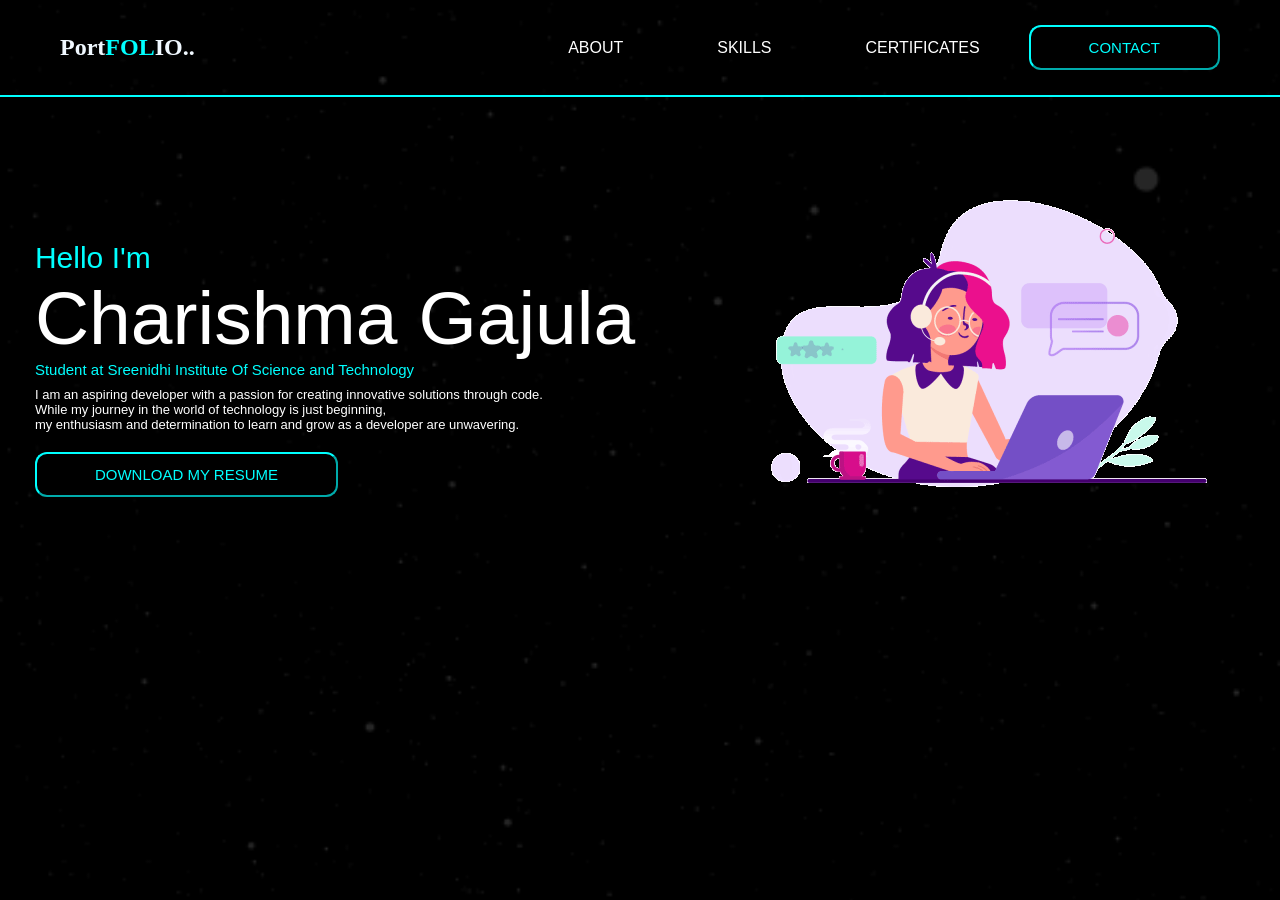
<file: BHARAT_INTERN/PORTFOLIO/index.html>
<!DOCTYPE html>
<html lang="en">
<head>
    <meta charset="UTF-8">
    <meta name="viewport" content="width=device-width, initial-scale=1.0">
    <title>Portfolio</title>
    <link rel="stylesheet" href="./style1.css">
</head>
<body>
    <div>
        <header>
            <nav class="navbar">
                <div>
                    <h1>Port<span>FOL</span>IO..</h1>
                </div>
                <div>
                    <ul class="list">
                        <a class="a" href="./index.html">ABOUT</a>
                        <a class="a"  href="./skills.html">SKILLS</a>
                        <a class="a"  href="./certificates.html">CERTIFICATES</a>
                        <button><a class="ba" href="./contact.html">CONTACT</a></button>
                    </ul>
                </div>
            </nav>
            <hr class="hr">
        </header>
        <section>
            <div class="about">
                <div class="right-section">
                    <span class="span">Hello </span>
                    <span class="span">I'm</span>
                    <h1 class="heading">Charishma Gajula</h1>
                    <h3 class="clg">Student at Sreenidhi Institute Of Science and Technology</h3>
                    <p class="para">I am an aspiring developer with a passion for creating innovative 
                        solutions through code.<br> While my journey in the world of technology is just 
                        beginning, <br>my enthusiasm and determination to learn and grow as a developer are 
                        unwavering.
                    </p>  
                </div>
                <div>
                    <button>
                        <a class="ba" download href="./assets/Resume.pdf">DOWNLOAD MY RESUME</a>
                    </button>
                </div>
            </div>
            <div>
                <img src="./assets/d5.gif" alt="pic">
            </div>
        </section>
        <footer>

        </footer>
    </div>
</body>
</html>
</file>
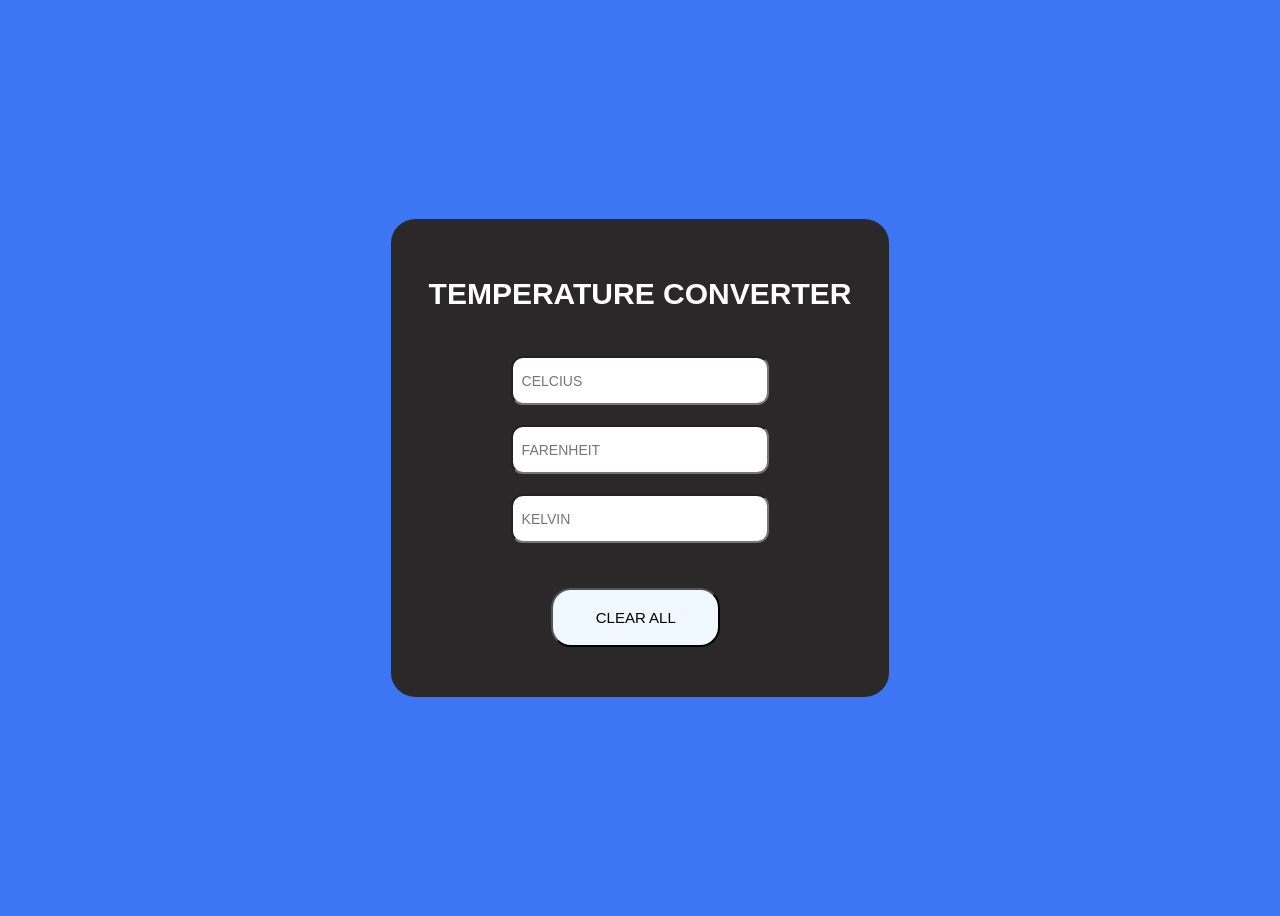
<file: BHARAT_INTERN/TEMPERATURE_CONVERTER/index.html>
<!DOCTYPE html>
<html lang="en">
<head>
    <meta charset="UTF-8">
    <meta name="viewport" content="width=device-width, initial-scale=1.0">
    <title>Task2</title>
    <link rel="stylesheet" href="./style.css">
</head>
<body>
    <div class="container">
        <div class="heading">
            <h1>TEMPERATURE CONVERTER</h1>
        </div>
        <div class="box">
            <div class="temp">
                <input class="Input" id="celcius" type="number" placeholder="CELCIUS">
            </div>
            <div class="temp">
                <input class="Input"  id="farenheit" type="number" placeholder="FARENHEIT">
            </div>
            <div class="temp">
                <input class="Input"  id="kelvin" type="number" placeholder="KELVIN">
            </div>
        </div>
        <div class="button">
            <button id="button">
                CLEAR ALL
            </button>
        </div>
    </div>
    <script src="./script.js"></script>
</body>
</html>
</file>
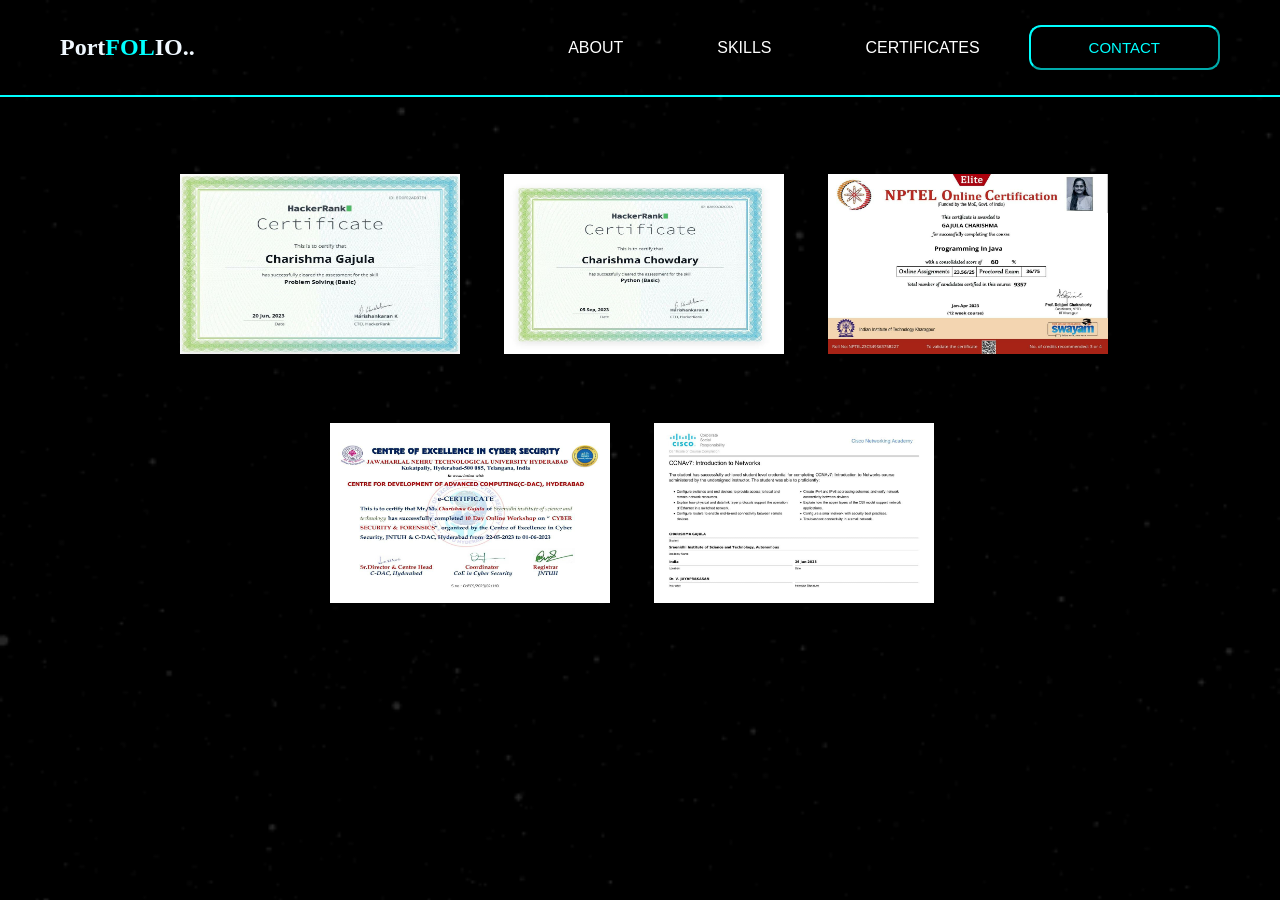
<file: BHARAT_INTERN/PORTFOLIO/certificates.html>
<!DOCTYPE html>
<html lang="en">
<head>
    <meta charset="UTF-8">
    <meta name="viewport" content="width=device-width, initial-scale=1.0">
    <title>Certificates</title>
    <link rel="stylesheet" href="style3.css">
</head>
<body>
    <header>
        <nav class="navbar">
            <div>
                <h1>Port<span>FOL</span>IO..</h1>
            </div>
            <div>
                <ul class="list">
                    <a class="a" href="./index.html">ABOUT</a>
                    <a class="a"  href="./skills.html">SKILLS</a>
                    <a class="a"  href="./certificates.html">CERTIFICATES</a>
                    <button><a class="ba" href="./contact.html">CONTACT</a></button>
                </ul>
            </div>
        </nav>
        <hr>
    </header>
    <section>
        <h1 class="heading1">Certificates..!</h1>
            <div class="certificates">
                <img class="img3" src="./assets/problem solving.jpg" alt="problem solving">
                <img class="img3" src="./assets/pythonc.jpg" alt="python.png">
                <img class="img3" src="./assets/nptel.jpg" alt="nptel.png">
            </div>
            <div class="lol">
                <img class="img3" src="./assets/cyber security.jpg" alt="cyber security">
                <img class="img3" src="./assets/cisco.jpg" alt="cisco">
            </div>
    </section>
    <footer>

    </footer>
</body>
</html>
</file>
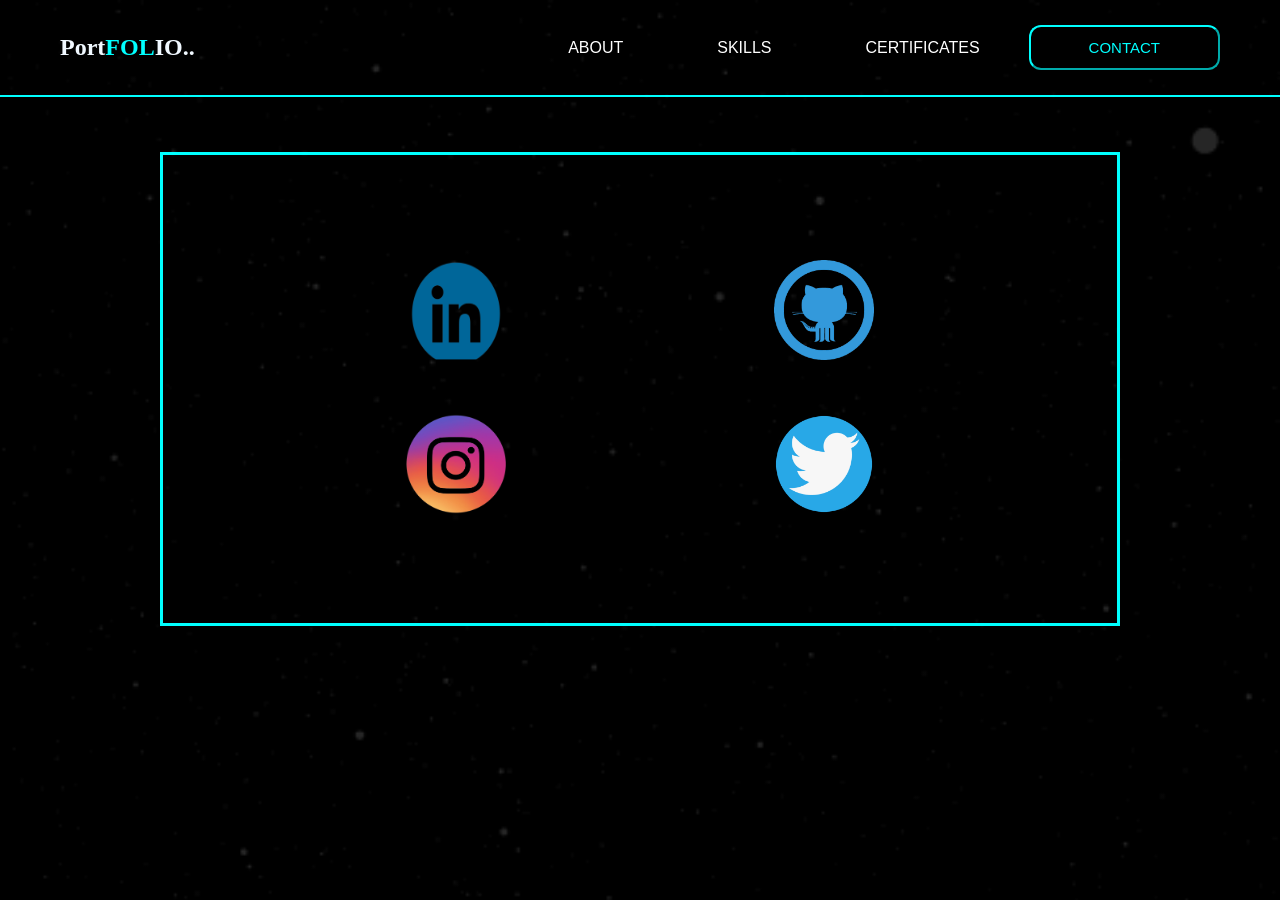
<file: BHARAT_INTERN/PORTFOLIO/contact.html>
<!DOCTYPE html>
<html lang="en">
<head>
    <meta charset="UTF-8">
    <meta name="viewport" content="width=device-width, initial-scale=1.0">
    <title>Contact</title>
    <link rel="stylesheet" href="style4.css">
</head>
<body>
    <header>
        <nav class="navbar">
            <div>
                <h1>Port<span>FOL</span>IO..</h1>
            </div>
            <div>
                <ul class="list">
                    <a class="a" href="./index.html">ABOUT</a>
                    <a class="a"  href="./skills.html">SKILLS</a>
                    <a class="a"  href="./certificates.html">CERTIFICATES</a>
                    <button><a class="ba" href="./contact.html">CONTACT</a></button>
                </ul>
            </div>
        </nav>
        <hr>
    </header>
    <section>
        <div class="border">
        <div class="li">
            <a href="https://www.linkedin.com/in/charishma-gajula-1b1122263"><img class="img4" src="./assets/linkedin.png" alt="linkedin"></a>
            <a href="https://github.com/charishma1309"><img  class="img4" src="./assets/gith-removebg-preview.png" alt="gith.pngf"></a>
        </div>
        <div class="in">
            <a href="https://www.instagram.com/_charishma_13"><img  class="img4" src="./assets/insta-removebg-preview.png" alt="insta"></a>
            <a href="https://twitter.com/_charishma_13"><img class="img4" src="./assets/twi.png" alt="twitter"></a>
        </div>
        </div>
    </section>
    <footer>

    </footer>
</body>
</html>
</file>
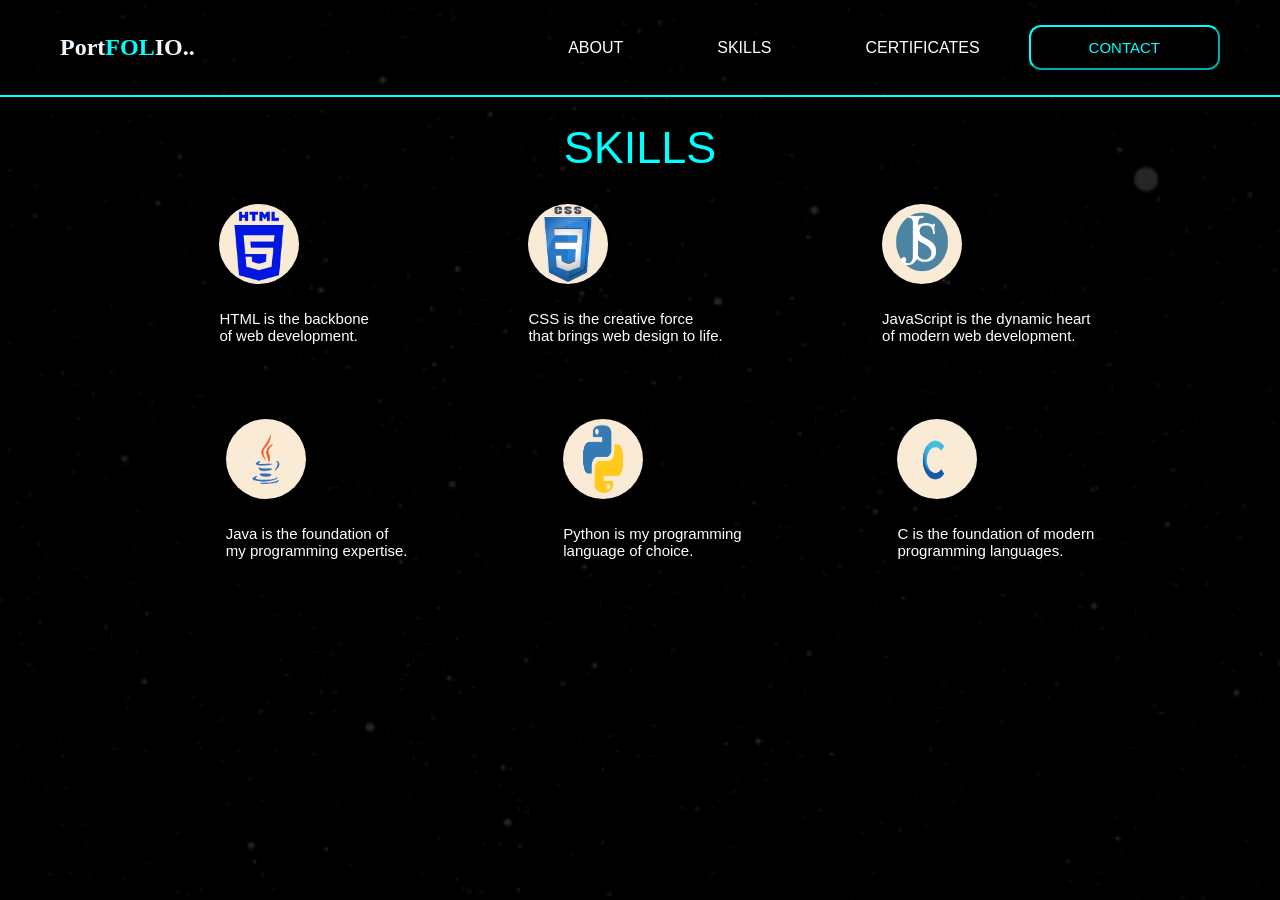
<file: BHARAT_INTERN/PORTFOLIO/skills.html>
<!DOCTYPE html>
<html lang="en">
<head>
    <meta charset="UTF-8">
    <meta name="viewport" content="width=device-width, initial-scale=1.0">
    <title>SKILLS</title>
    <link rel="stylesheet" href="style2.css">
</head>
<body>
    <header>
        <nav class="navbar">
            <div>
                <h1>Port<span>FOL</span>IO..</h1>
            </div>
            <div>
                <ul class="list">
                    <a class="a" href="./index.html">ABOUT</a>
                    <a class="a"  href="./skills.html">SKILLS</a>
                    <a class="a"  href="./certificates.html">CERTIFICATES</a>
                    <button ><a class="ba" href="./contact.html">CONTACT</a></button>
                </ul>
            </div>
        </nav>
        <hr>
    </header>
    <section>
        <div>
            <h1 class="heading1">SKILLS</h1>
        </div>
        <div class="skills">
          <div class="firstset">
            <div class="html">
                <img class="img2" src="./assets/html-removebg-preview.png" alt="html">;
                <h3>HTML</h3>
                <p class="para">HTML is the backbone<br>of web development.</p>
            </div>
            <div class="css">
                <img class="img2" src="./assets/css-removebg-preview.png" alt="css.png">
                <h3>CSS</h3>
                <p class="para">CSS is the creative force <br>that brings web design to life.</p>
            </div>
            <div>
                <img class="img2" src="./assets/js-removebg-preview.png" alt="js.png">
                <h3>JAVA SCRIPT</h3>
                <p class="para">JavaScript is the dynamic heart<br>of modern web development.</p>
            </div>
          </div>
          <div class="secondset">
            <div class="java">
                <img class="img2" src="./assets/java1-removebg-preview.png" alt="java">
                <h3>Java</h3>
                <p class="para">Java is the foundation of<br>my programming expertise.</p>
            </div>
            <div class="python">
                <img class="img2" src="./assets/python-removebg-preview (1).png" alt="python">
                <h3>PYTHON</h3>
                <p class="para">Python is my programming<br>language of choice.</p>
            </div>
            <div class="c">
                <img class="img2" src="./assets/c-removebg-preview.png" alt="c.png">
                <h3>C</h3>
                <p class="para">C is the foundation of modern<br> programming languages.</p>
            </div>
           </div>
        </div>
    </section>
    <footer>

    </footer>
</body>
</html>
</file>
<file: BHARAT_INTERN/PORTFOLIO/style1.css>
@import url('https://fonts.googleapis.com/css2?family=Work+Sans:wght@300&display=swap');
*{
    margin: 0px;
    padding: 0px;
    box-sizing: border-box;
}
body{
    width: 100%;
    height: 100%;
    background-image: linear-gradient(rgba(0, 0, 0, 0.85), rgba(0, 0, 0, 0.85)),url(./assets/b6.gif);
    background-size: cover;
    background-attachment: fixed;
}
.navbar{
    color: aliceblue;
    display:flex;
    align-items: center;
    justify-content: space-between;
    margin-top: 25px;
    padding: 0px 60px 25px 60px;
}
section{
    display: flex;
    color: white;
    align-items: center;
    justify-content: space-around;
    gap:60px;  
    padding:85px 10px 0px 10px;
}
.right-section{
    padding:20px 0px 20px 0px;
    gap:10px;
}
span{
    color:aqua;
}
.hey{
    height: 550px;
    width:375px;
    
}
.span{
    font-size: 30px;
    font-family:Verdana, Geneva, Tahoma, sans-serif;
    font-weight: 100;
}
.heading{
    font-size: 75px;
    font-family:Verdana, Geneva, Tahoma, sans-serif;
    font-weight: 200;
    color:white;

}
.clg{
    padding:0px 0px 9px 0px;
    color:aqua;
    font-family:Verdana, Geneva, Tahoma, sans-serif;
    font-weight: 100;
    font-size: 15px;
}
.para
{
    font-size: 13px;
    font-weight: 100;
    font-family:Verdana, Geneva, Tahoma, sans-serif;
    color: white;
}
.a{
    color: white;
    align-items: center;
    justify-content: space-around;
    padding: 0px 45px 0px 45px;
    text-decoration: none;
    font-family: Verdana, Geneva, Tahoma, sans-serif;
}
button{

    border-radius: 12px;
    color:aqua;
    background-color:black;
    padding: 8px 29px;
    border-color:aqua;
    border-width: 2.5px;
    height: 45px;
    font-family: Verdana, Geneva, Tahoma, sans-serif;
}
hr {
    height: 2px;
    background-color:aqua;
    border: none;
}
.ba{
    padding: 8px 29px;
    color: aqua;
    font-family: Verdana, Geneva, Tahoma, sans-serif;
    text-decoration: none;
    font-size: 15px;
}
button:hover{
    height:60px;
}
.a:hover{
    color: aqua;
    font-size: 20px;
}
</file>
<file: BHARAT_INTERN/TEMPERATURE_CONVERTER/style.css>
body{
    height:100vh;
    display: flex;
    align-items: center;
    justify-content: space-around;
    background-color:rgb(60, 118, 243);

}
.container{
    /* background-image:linear-gradient(45deg,rgba(0,0,0,0.9),rgba(141, 137, 137, 0.5)); */
    background-color: rgb(42, 40, 40);
    padding:3%;
    border-radius: 5%;
}
.temp{
    display: flex;
    align-items: center;
    display: flex;
    align-items: center;
    justify-content: space-around;
    margin:20px 0px 20px 0px;
}
.Input{
    height:45px;
    width:58%;
    color: black;
    font-size: 14px;
    border-radius: 12px;
    padding:0px 0px 0px 2%;
}
/* .box{
    padding:5%;
    margin:5%;
} */
button{
    margin:25px 0px 12px 29%;
    padding:19px;
    height:40%;
    width:40%;
    border-radius: 20px;
    background-color:aliceblue;
    border-color: black;
    border-width: 2px;
    color: black;
    font-size: 15px;
    font-family:Verdana, Geneva, Tahoma, sans-serif
}
.heading{
    padding:0px 0px 5px 0px;
    color: white;
    font-size: 15px;
    font-family: Verdana, Geneva, Tahoma, sans-serif;
}
</file>
<file: BHARAT_INTERN/PORTFOLIO/style3.css>
@import url('https://fonts.googleapis.com/css2?family=Work+Sans:wght@300&display=swap');
*{
    margin: 0px;
    padding: 0px;
    box-sizing: border-box;
}
body{
    width: 100%;
    height: 100%;
    background-image: linear-gradient(rgba(0, 0, 0, 0.85), rgba(0, 0, 0, 0.85)),url(./assets/b6.gif);
    background-size: cover;
    background-attachment: fixed;
}
.navbar{
    color: aliceblue;
    display:flex;
    align-items: center;
    justify-content: space-between;
    margin-top: 25px;
    padding: 0px 60px 25px 60px;
}
.a{
    color: white;
    align-items: center;
    justify-content: space-around;
    padding: 0px 45px 0px 45px;
    text-decoration: none;
    font-family: Verdana, Geneva, Tahoma, sans-serif;
}
span{
    color:aqua;
}
button{

    border-radius: 12px;
    color:aqua;
    background-color:black;
    padding: 8px 29px;
    border-color:aqua;
    border-width: 2.5px;
    height: 45px;
    font-family: Verdana, Geneva, Tahoma, sans-serif;
}
hr {
    height: 2px;
    background-color:aqua;
    border: none;
}
.ba{
    padding: 8px 29px;
    color: aqua;
    font-family: Verdana, Geneva, Tahoma, sans-serif;
    text-decoration: none;
    font-size: 15px;
}
button:hover{
    height:60px;
}
.a:hover{
    color: aqua;
    font-size: 20px;
}
.thirdset{
    display: contents;
    align-items: center;
    justify-content: space-around;
}
section{
    padding:30px 0px 0px 150px;
    align-items: center;
    justify-content:space-around;
    
}
.img3{
    margin:10px;
    padding: 10px 0px 10px 20px;
    height:200px;
    width:300px;
}
.lol
{
    padding:25px 0px 25px 150px;
    align-items: center;
    justify-content: space-around;
}
.img3:hover{
    height:300px;
    width:450px;
}
</file>
<file: BHARAT_INTERN/PORTFOLIO/style4.css>
@import url('https://fonts.googleapis.com/css2?family=Work+Sans:wght@300&display=swap');
*{
    margin: 0px;
    padding: 0px;
    box-sizing: border-box;
}
body{
    width: 100%;
    height: 100%;
    background-image: linear-gradient(rgba(0, 0, 0, 0.85), rgba(0, 0, 0, 0.85)),url(./assets/b6.gif);
    background-size: cover;
    background-attachment: fixed;
}
.navbar{
    color: aliceblue;
    display:flex;
    align-items: center;
    justify-content: space-between;
    margin-top: 25px;
    padding: 0px 60px 25px 60px;
}
.a{
    color: white;
    align-items: center;
    justify-content: space-around;
    padding: 0px 45px 0px 45px;
    text-decoration: none;
    font-family: Verdana, Geneva, Tahoma, sans-serif;
}
span{
    color:aqua;
}
button{

    border-radius: 12px;
    color:aqua;
    background-color:black;
    padding: 8px 29px;
    border-color:aqua;
    border-width: 2.5px;
    height: 45px;
    font-family: Verdana, Geneva, Tahoma, sans-serif;
}
hr {
    height: 2px;
    background-color:aqua;
    border: none;
}
.ba{
    padding: 8px 29px;
    color: aqua;
    font-family: Verdana, Geneva, Tahoma, sans-serif;
    text-decoration: none;
    font-size: 15px;
}
button:hover{
    height:60px;
}
.a:hover{
    color: aqua;
    font-size: 20px;
}
section{
    padding:35px 150px 35px 150px;
    /* border:1px;
    border-color: aliceblue; */
    
}
.li{
    display: flex;
    align-items: center;
    justify-content: space-evenly;
    margin-top: 80px;
    /* margin-bottom: 80px; */
}
section .img4{
    height:100px;
    width:100px;
    margin:25px;
    /* gap:30px; */
}
.in{
    display: flex;
    align-items: center;
    justify-content: space-evenly;
    margin-bottom: 80px;
}
.border{
    margin:20px 10px 20px 10px;
    border-style: solid;
    border-color:aqua;
}
</file>
<file: BHARAT_INTERN/PORTFOLIO/style2.css>
@import url('https://fonts.googleapis.com/css2?family=Work+Sans:wght@300&display=swap');
*{
    margin: 0px;
    padding: 0px;
    box-sizing: border-box;
}
body{
    width: 100%;
    height: 100%;
    background-image: linear-gradient(rgba(0, 0, 0, 0.85), rgba(0, 0, 0, 0.85)),url(./assets/b6.gif);
    background-size: cover;
    background-attachment: fixed;
}
.navbar{
    color: aliceblue;
    display:flex;
    align-items: center;
    justify-content: space-between;
    margin-top: 25px;
    padding: 0px 60px 25px 60px;
}
.a{
    color: white;
    align-items: center;
    justify-content: space-around;
    padding: 0px 45px 0px 45px;
    text-decoration: none;
    font-family: Verdana, Geneva, Tahoma, sans-serif;
}
span{
    color:aqua;
}
button{

    border-radius: 12px;
    color:aqua;
    background-color:black;
    padding: 8px 29px;
    border-color:aqua;
    border-width: 2.5px;
    height: 45px;
    font-family: Verdana, Geneva, Tahoma, sans-serif;
}
hr {
    height: 2px;
    background-color:aqua;
    border: none;
}
.ba{
    padding: 8px 29px;
    color: aqua;
    font-family: Verdana, Geneva, Tahoma, sans-serif;
    text-decoration: none;
    font-size: 15px;
}
button:hover{
    height:60px;
}
.a:hover{
    color: aqua;
    font-size: 20px;
}
section{
    display:contents;
    align-items: center;
    justify-content: space-between;
}
.img2{
    height:80px;
    width:80px;
    background-color: antiquewhite;
    border-radius: 50px;
    padding:0px;
}
.firstset{
    display: flex;
    align-items: center;
    justify-content: space-evenly;
    padding: 30px 30px 45px 60px;
}
.secondset{
    display:flex;
    align-items: center;
    justify-content: space-evenly;
    padding: 30px 30px 45px 70px;
    
}
.heading1{
    display: flex;
    color:aqua;
    align-items: center;
    justify-content: space-around;
    font-size:45px;
    font-weight: 100;
    font-family: Verdana, Geneva, Tahoma, sans-serif;
    padding:25px 25px 0px 25px;
}
.para
{
    font-size: 15px;
    font-weight: 100;
    font-family: Verdana, Geneva, Tahoma, sans-serif;
    color: white;
}
.img2:hover{
    height:110px;
    width:110px;
}
</file>
